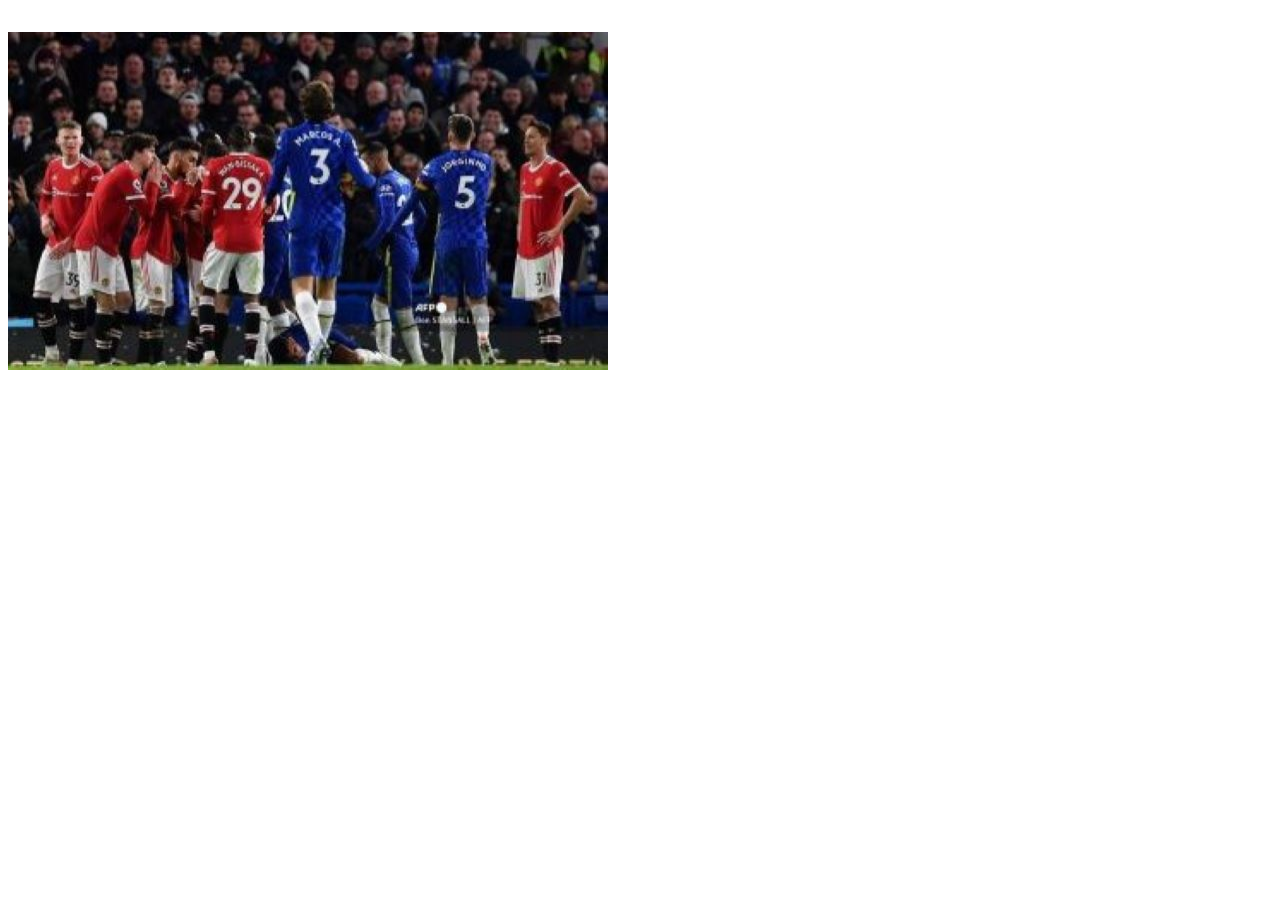
<file: Disappear Card/index.html>
<!DOCTYPE html>
<html lang="en">
<head>
    <meta charset="UTF-8">
    <meta name="viewport" content="width=device-width, initial-scale=1.0">
    <title>Dissappear Card Animation</title>
    <link rel="stylesheet" href="disappear.css">
</head>
<body>

    <div class="row">
        <div class="results"></div>
        <img src="./match.jpg" alt="Image">
    </div>

      
    <script>
        const results = document.querySelector(".results");
        const img = document.querySelector("img");

        const numCols = 5;
        const numRows = 3;

        const cellWidth = img.clientWidth / numCols;
        const cellHeight = img.clientHeight / numRows;

        // Membuat elemen-elemen <div> dan menambahkannya ke dalam results
        for (let i = 0; i < numRows; i++) {
            for (let j = 0; j < numCols; j++) {
                const div = document.createElement("div");
                div.style.width = `${cellWidth}px`;
                div.style.height = `${cellHeight}px`;
                div.style.left = `${j * cellWidth}px`;
                div.style.top = `${i * cellHeight}px`;
                div.style.backgroundImage = `url(${img.src})`;
                div.style.backgroundPosition = `-${j * cellWidth}px -${i * cellHeight}px`;

                // // const span = document.createElement("span");
                // // span.textContent = `Card ${i * numCols + j + 1}`;
                // div.appendChild(span);
                
                // div.style.border = "1px solid white";
                div.style.backgroundRepeat = "no-repeat";

                results.appendChild(div);
            }
        }

        const divs = results.querySelectorAll("div");
        console.log({Divs: divs});

        

        // Mengatur animasi penghilangan elemen-elemen <div> secara berurutan
        animateDisappear(divs.length - 1);

        function animateDisappear(index) {
            if (index >= 0) {
                setTimeout(() => {
                    divs[index].style.opacity = 0;
                    animateDisappear(index - 1);
                }, 1500);
            }
        }
    </script>
</body>
</html>
</file>
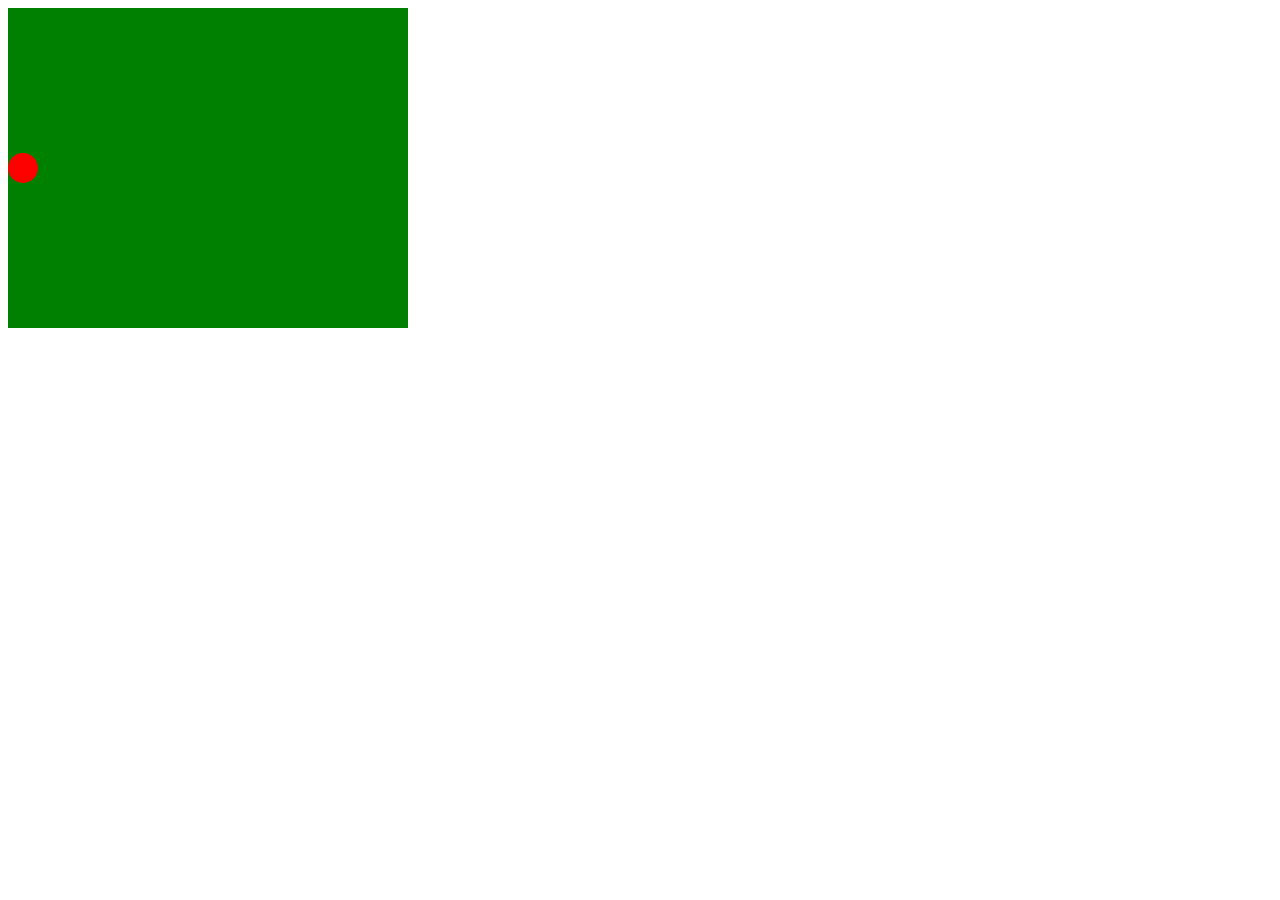
<file: Canvas Animation/try.html>
<!DOCTYPE html>
<html lang="en">
<head>
    <meta charset="UTF-8">
    <meta name="viewport" content="width=device-width, initial-scale=1.0">
    <title>Document</title>
    <link rel="stylesheet" href="style.css">
</head>
<body>
    <div class="container">
        <div class="circle"></div>
    </div>
</body>
</html>
</file>
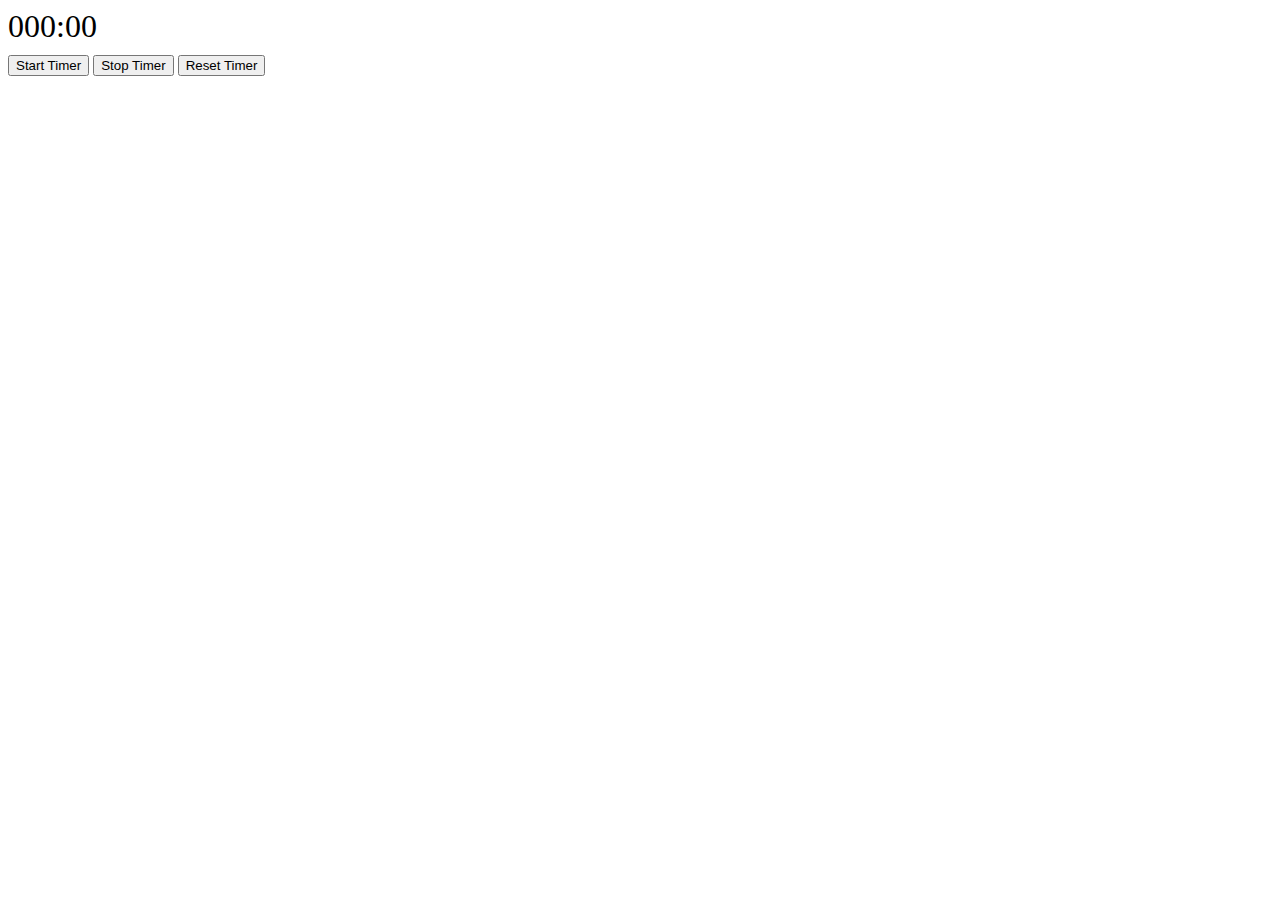
<file: Timer/timer.html>
<!DOCTYPE html>
<html lang="en">
  <head>
    <meta charset="UTF-8" />
    <meta name="viewport" content="width=device-width, initial-scale=1.0" />
    <title>Digital Timer</title>
    <style>
      /* CSS untuk tampilan timer */
      .timer {
        font-size: 2em;
        margin-bottom: 10px;
      }
    </style>
  </head>
  <body>
    <div class="timer" id="timer">000:00</div>
    <button onclick="startTimer()">Start Timer</button>
    <button onclick="stopTimer()">Stop Timer</button>
    <button onclick="resetTimer()">Reset Timer</button>

    <script>
      var timerInterval;
      var centiseconds = 0;
      var seconds = 0;

      function updateTimerDisplay() {
        var secondsDisplay = seconds.toString().padStart(3, "0");
        var centisecondsDisplay = centiseconds.toString().padStart(2, "0");
        document.getElementById("timer").textContent =
          secondsDisplay + ":" + centisecondsDisplay;
      }

      function startTimer() {
        if (!timerInterval) {
          timerInterval = setInterval(function () {
            centiseconds++;
            if (centiseconds == 100) {
              centiseconds = 0;
              seconds++;
              if (seconds == 1000) {
                stopTimer();
              }
            }
            updateTimerDisplay();
          }, 10);
        }
      }

      function stopTimer() {
        clearInterval(timerInterval);
        timerInterval = null;
      }

      function resetTimer() {
        clearInterval(timerInterval);
        centiseconds = 0;
        seconds = 0;
        updateTimerDisplay();
      }
    </script>
  </body>
</html>
</file>
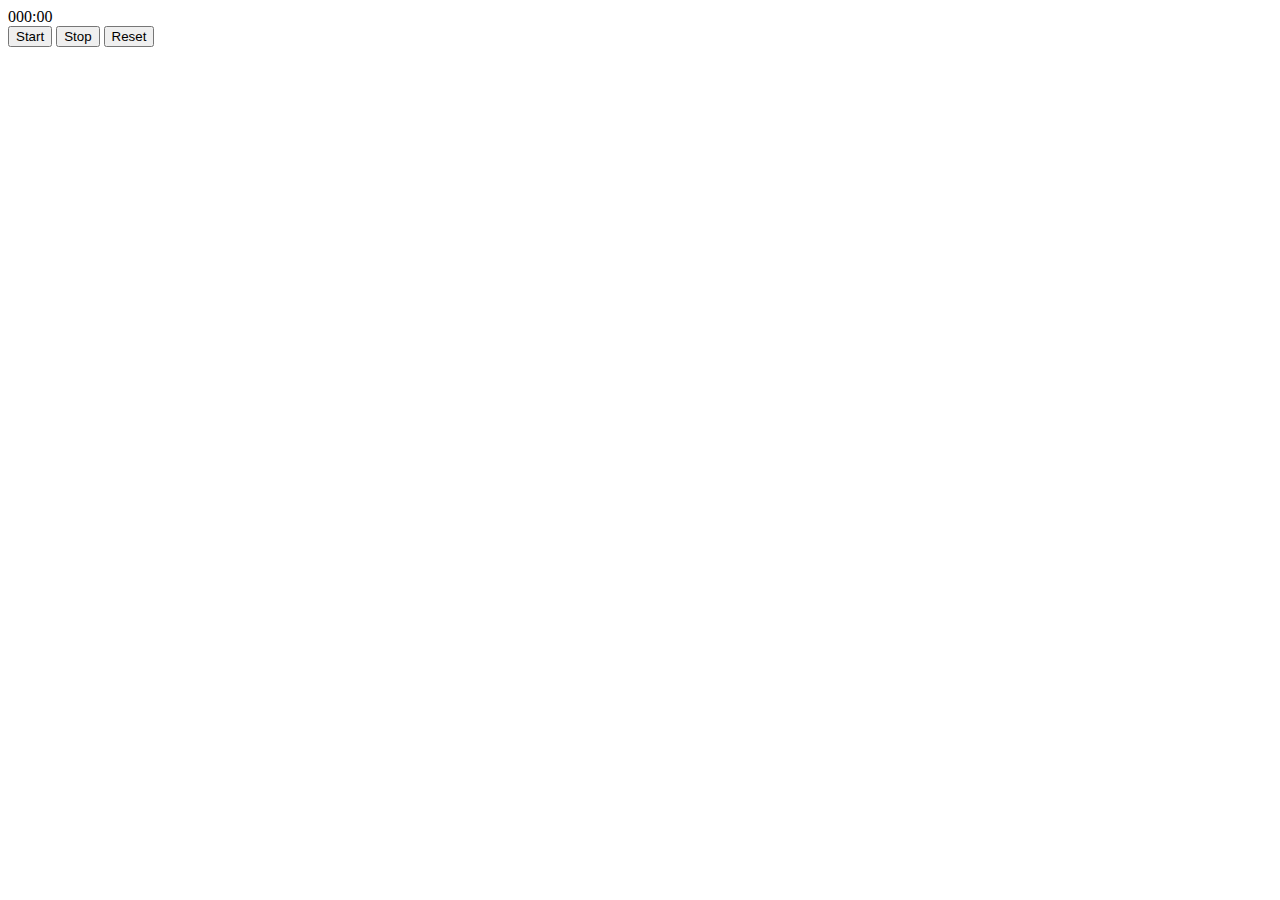
<file: Timer/tryTimer.html>
<!DOCTYPE html>
<html lang="en">
  <head>
    <meta charset="UTF-8" />
    <meta name="viewport" content="width=device-width, initial-scale=1.0" />
    <title>Document</title>
  </head>
  <body>
    <div id="timer">000:00</div>
    <button onclick="startTimer()">Start</button>
    <button onclick="stopTimer()">Stop</button>
    <button onclick="resetTimer()">Reset</button>

    <script>
      var timerInterval;
      var seconds = 0;
      var centiseconds = 0;

      function updateTimerDisplay() {
        var secondsDisplay = seconds.toString().padStart(3, "0");
        var centisecondsDisplay = centiseconds.toString().padStart(2, "0");
        document.getElementById("timer").textContent =
          secondsDisplay + ":" + centisecondsDisplay;
      }

      function startTimer() {
        if (!timerInterval) {
          timerInterval = setInterval(function () {
            centiseconds++
            if (centiseconds == 100) {
                centiseconds = 0
                seconds++
            }
            if (seconds == 100) {
                stopTimer();
            }
            updateTimerDisplay()
          }, 10)
        } 
      }

      function stopTimer(){
        clearInterval(timerInterval)
        timerInterval = null
      }


      function resetTimer() {
        clearInterval(timerInterval)
        seconds = 0
        centiseconds = 0
        updateTimerDisplay()
      }
    </script>
  </body>
</html>
</file>
<file: Disappear Card/disappear.css>
.row {
  display: flex;
  flex-wrap: wrap;
  /* width: 10rem; */
  margin-top: 2rem;
  padding-bottom: 10rem;
}

.results {
  display: grid;
  grid-template-columns: repeat(5, 1fr);
  width: 0px;
  height: 0px;
  /* margin-left: 16rem; */
}

img {
  width: auto;
  height: auto;
  object-fit: cover;
  margin-top: 2px;
  opacity: 0;
}

span {
  color: white;
  font-size: 1rem;
}

/* .results div:nth-child(12){
  display: none;
} */
</file>
<file: Canvas Animation/style.css>
.container {
    width: 400px;
    height: 320px;
    background-color: green;
    display: flex;
}

.circle {
    content: "";
    align-self: center;
    width: 30px;
    height: 30px;
    border-radius: 50%;
    background-color: rgb(253, 0, 0);
    animation: animate 3s linear infinite;
}

@keyframes animate {
    0% {
        transform: translateX(0px);
    }
    100% {
        transform: translateX(370px);
    }
}
</file>
